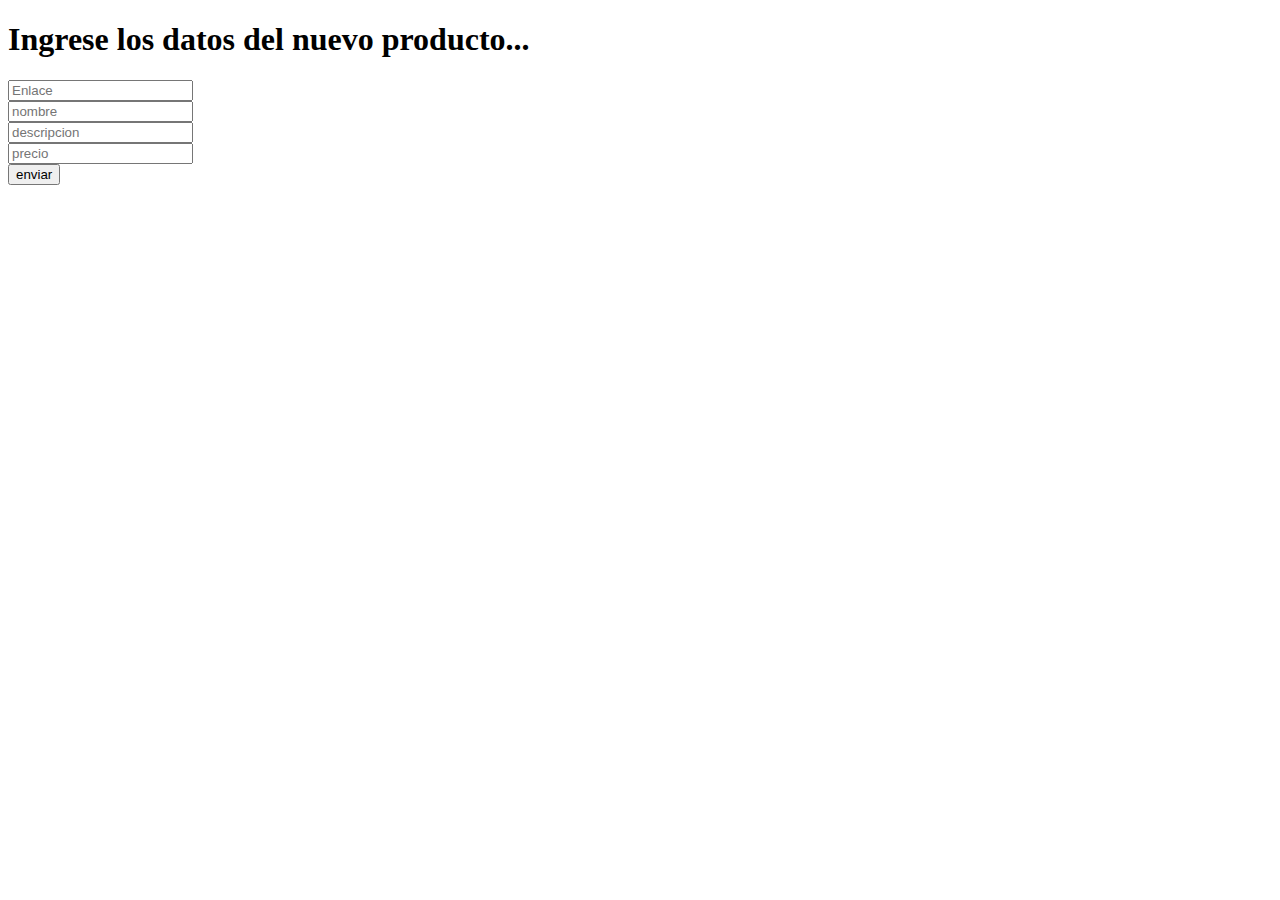
<file: pages/agregar.html>
<!DOCTYPE html>
<html lang="en">
<head>
    <meta charset="UTF-8">
    <meta http-equiv="X-UA-Compatible" content="IE=edge">
    <meta name="viewport" content="width=device-width, initial-scale=1.0">
    <title>Agregar Producto</title>
    <link href="https://cdn.jsdelivr.net/npm/bootstrap@5.2.0-beta1/dist/css/bootstrap.min.css" rel="stylesheet" integrity="sha384-0evHe/X+R7YkIZDRvuzKMRqM+OrBnVFBL6DOitfPri4tjfHxaWutUpFmBp4vmVor" crossorigin="anonymous">
</head>
<body>
    <h1>Ingrese los datos del nuevo producto...</h1>
    <form id="form" class="d-flex flex-column align-items-start ms-5">
        <input id="enlace" class="w-50" type="text" placeholder="Enlace"> <br>
        <input id="nombre" class="w-50"  type="text" placeholder="nombre"><br>
        <input id="descripcion" class="w-50"  type="text" placeholder="descripcion"><br>
        <input id="precio" class="w-50"  type="number" placeholder="precio"><br>
        <input type="submit" value="enviar" class="btn btn-warning">
    </form>

    <script src="../js/agregar.js" type="module"></script>
</body>
</html>
</file>
